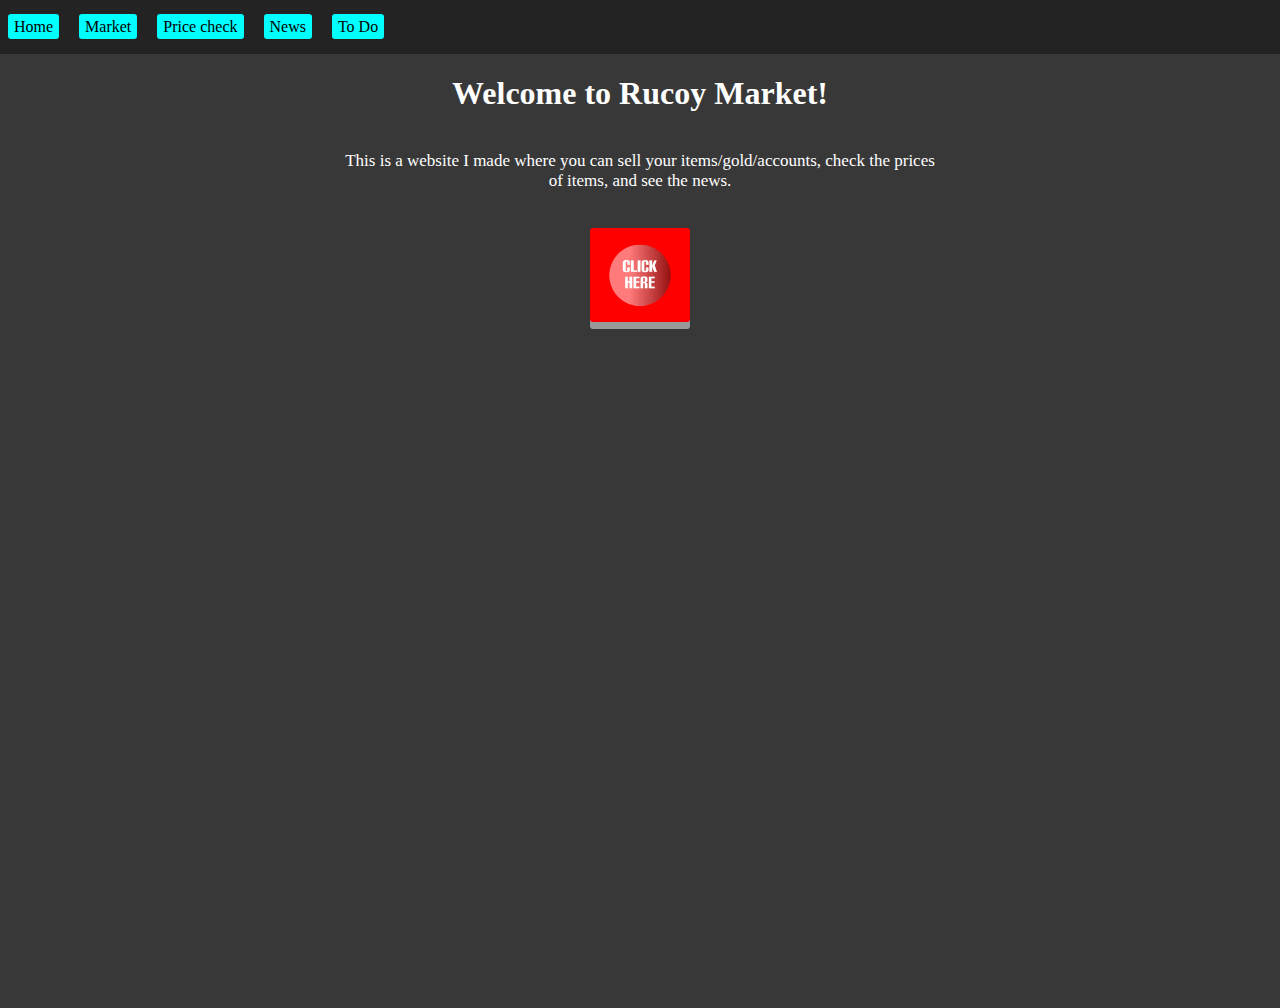
<file: pages/Home/index.html>
<!DOCTYPE html>
<html lang="en">
<head>
    <meta charset="UTF-8">
    <meta http-equiv="X-UA-Compatible" content="IE=edge">
    <meta name="viewport" content="width=device-width, initial-scale=1.0">
    <title>Home | Rucoy Market</title>
    <link rel="stylesheet" href="home.css">
</head>
<body>
    <div id="navbar">
        <a href=".\index.html" class="nav-button">Home</a>
        <a href="#" class="nav-button">Market</a>
        <a href="#" class="nav-button">Price check</a>
        <a href="..\News\news.html" class="nav-button">News</a>
        <a href="..\To_Do\to_do.html" class="nav-button">To Do</a>
    </div>

    <article id="CTA">
        <h1>Welcome to Rucoy Market!</h1>
        <p>This is a website I made where you can sell your items/gold/accounts, check the prices of items, and see the news.</p>
    </article>

    <div id="click-boundary-box">
    
        <img src="..\..\click_this.webp" alt="click me" style="width: 100px;" id="red-green-switcher" onclick="colorSwitcher()">

    </div>
    
    <audio id="you-almost-had-it" src="memelol.mp3">UwU</audio>
    <br><br><br><br><br><br><br><br><br><br>

    <script src="home.js"></script>
</body>
</html>
</file>
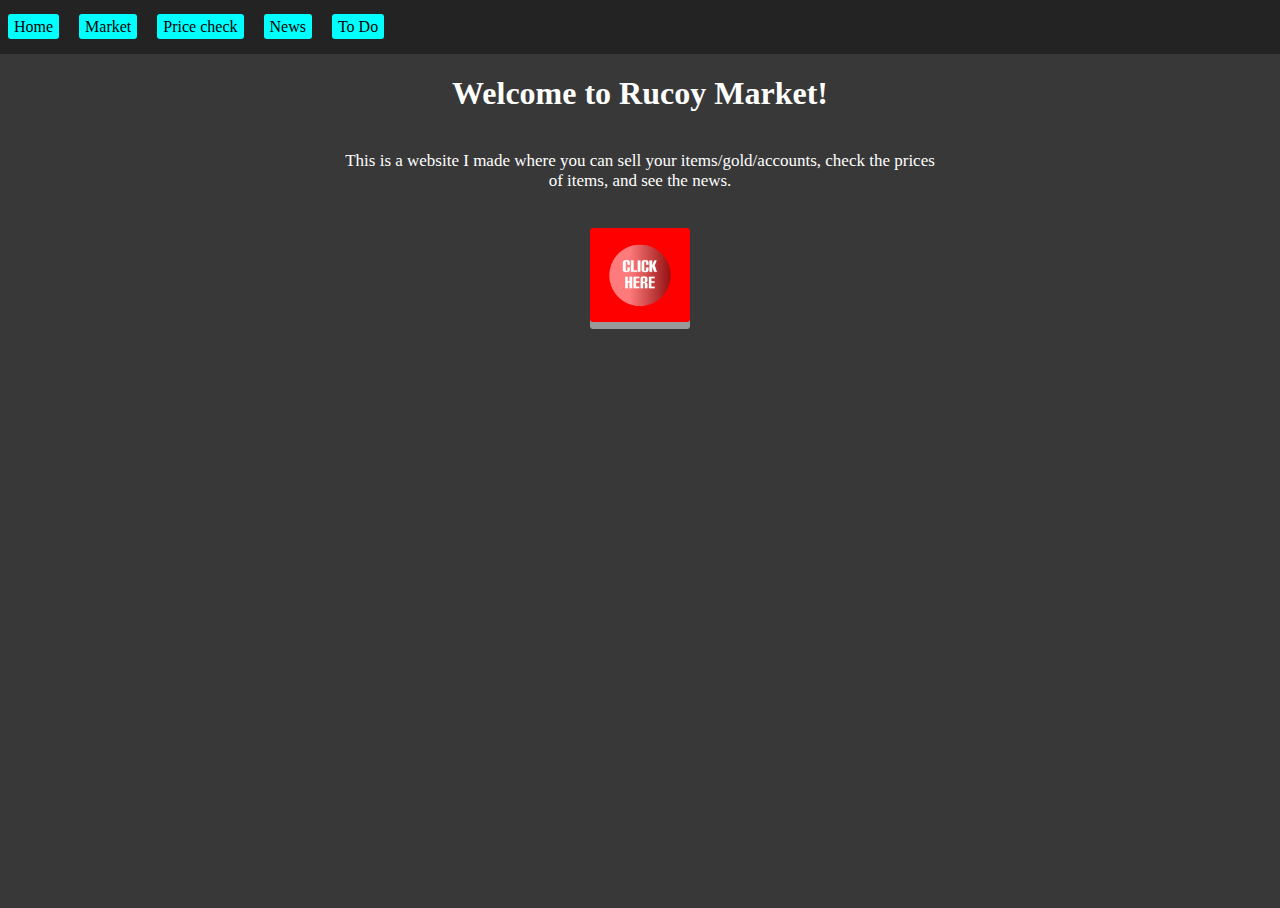
<file: Rucoy_Market/pages/Home/index.html>
<!DOCTYPE html>
<html lang="en">
<head>
    <meta charset="UTF-8">
    <meta http-equiv="X-UA-Compatible" content="IE=edge">
    <meta name="viewport" content="width=device-width, initial-scale=1.0">
    <title>Home | Rucoy Market</title>
    <link rel="stylesheet" href="home.css">
</head>
<body>
    <div id="navbar">
        <a href=".\rucoy_home.html" class="nav-button">Home</a>
        <a href="#" class="nav-button">Market</a>
        <a href="#" class="nav-button">Price check</a>
        <a href="..\News\news.html" class="nav-button">News</a>
        <a href="..\To_Do\to_do.html" class="nav-button">To Do</a>
    </div>

    <article id="CTA">
        <h1>Welcome to Rucoy Market!</h1>
        <p>This is a website I made where you can sell your items/gold/accounts, check the prices of items, and see the news.</p>
    </article>

    <div id="click-boundary-box">
    
        <img src="..\..\click_this.webp" alt="click me" style="width: 100px;" id="red-green-switcher" onclick="colorSwitcher()">

    </div>
    
    <audio id="you-almost-had-it" src="memelol.mp3">UwU</audio>
    <br><br><br><br><br><br><br><br><br><br>

    <script src="home.js"></script>
</body>
</html>
</file>
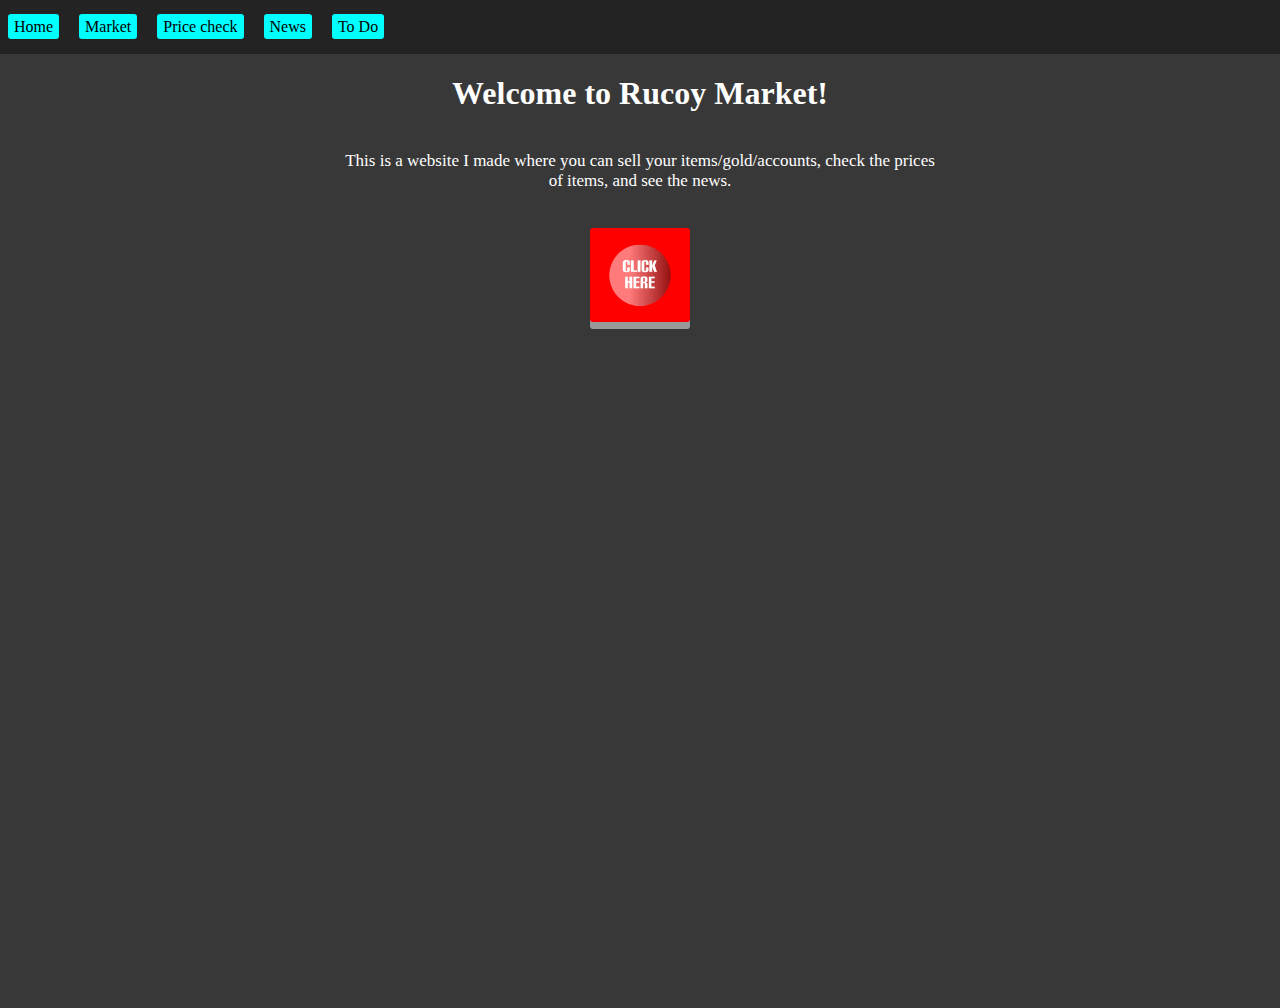
<file: pages/Home/rucoy_home.html>
<!DOCTYPE html>
<html lang="en">
<head>
    <meta charset="UTF-8">
    <meta http-equiv="X-UA-Compatible" content="IE=edge">
    <meta name="viewport" content="width=device-width, initial-scale=1.0">
    <title>Home | Rucoy Market</title>
    <link rel="stylesheet" href="home.css">
</head>
<body>
    <div id="navbar">
        <a href=".\rucoy_home.html" class="nav-button">Home</a>
        <a href="#" class="nav-button">Market</a>
        <a href="#" class="nav-button">Price check</a>
        <a href="..\News\news.html" class="nav-button">News</a>
        <a href="..\To_Do\to_do.html" class="nav-button">To Do</a>
    </div>

    <article id="CTA">
        <h1>Welcome to Rucoy Market!</h1>
        <p>This is a website I made where you can sell your items/gold/accounts, check the prices of items, and see the news.</p>
    </article>

    <div id="click-boundary-box">
    
        <img src="..\..\click_this.webp" alt="click me" style="width: 100px;" id="red-green-switcher" onclick="colorSwitcher()">

    </div>
    
    <audio id="you-almost-had-it" src="memelol.mp3">UwU</audio>
    <br><br><br><br><br><br><br><br><br><br>

    <script src="home.js"></script>
</body>
</html>
</file>
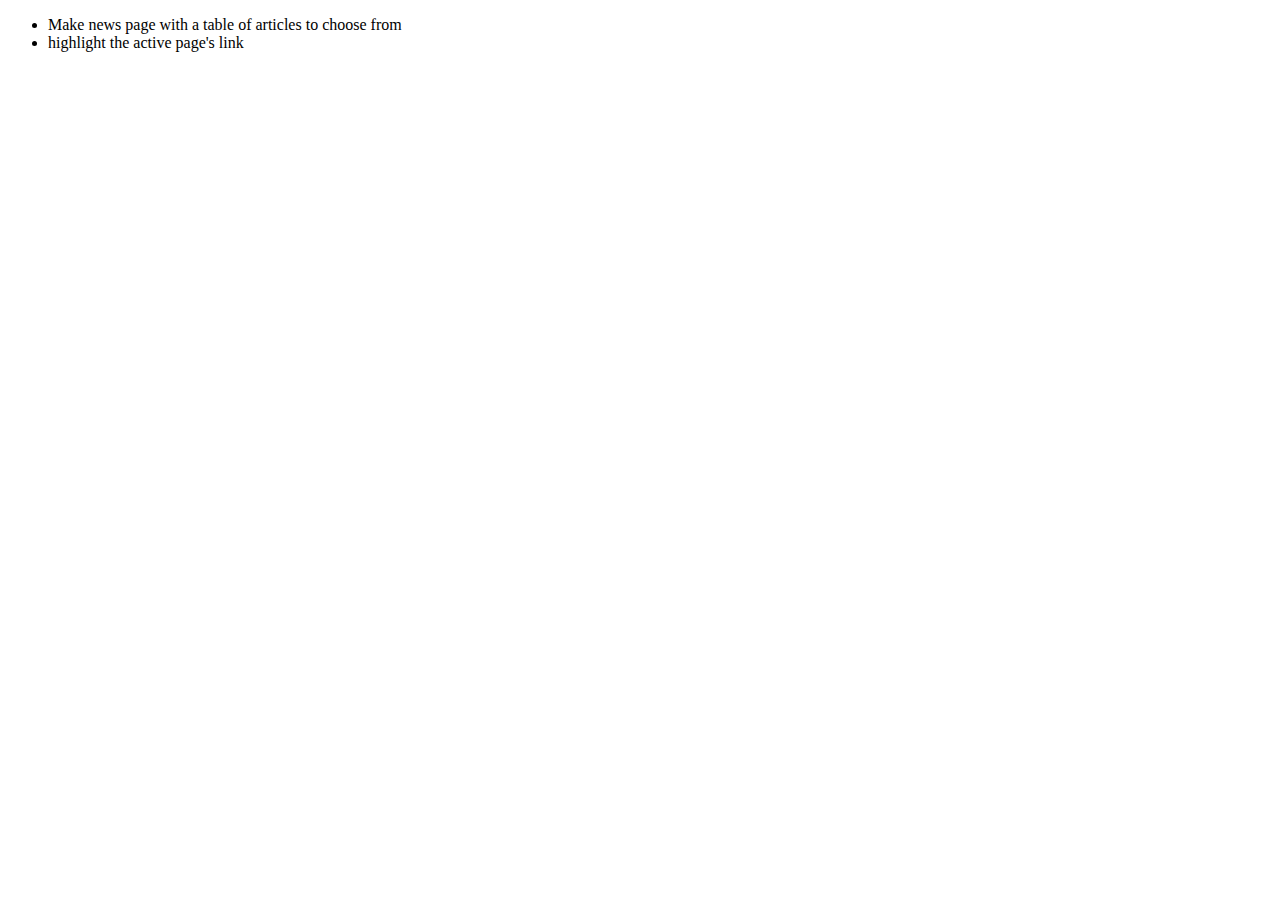
<file: pages/To_Do/to_do.html>
<!DOCTYPE html>
<html lang="en">
<head>
    <meta charset="UTF-8">
    <meta http-equiv="X-UA-Compatible" content="IE=edge">
    <meta name="viewport" content="width=device-width, initial-scale=1.0">
    <title>Document</title>
</head>
<body>
    
</body>
    <ul>
        <li>Make news page with a table of articles to choose from</li>
        <li>highlight the active page's link</li>
    </ul>
</html>
</file>
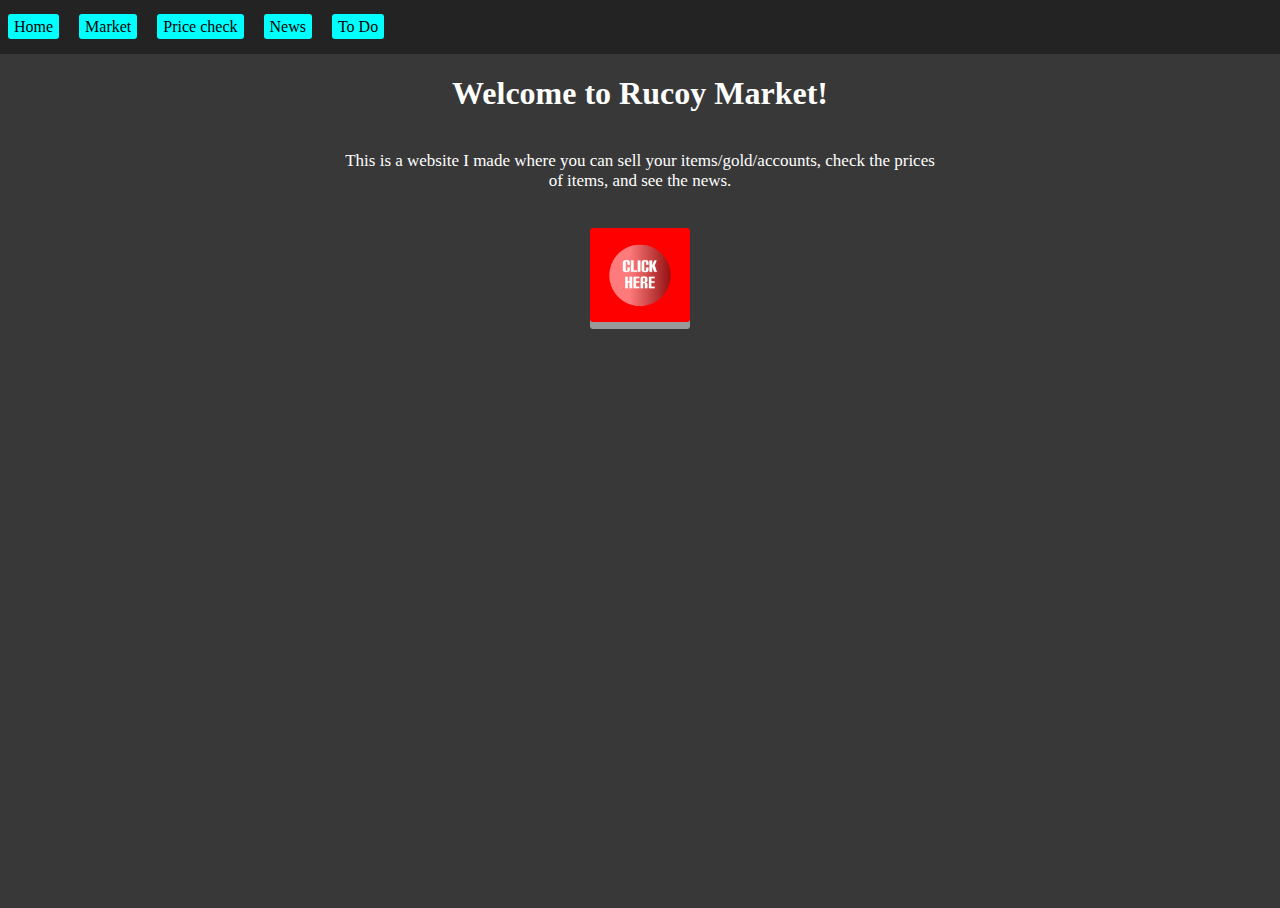
<file: Rucoy_Market/pages/Home/rucoy_home.html>
<!DOCTYPE html>
<html lang="en">
<head>
    <meta charset="UTF-8">
    <meta http-equiv="X-UA-Compatible" content="IE=edge">
    <meta name="viewport" content="width=device-width, initial-scale=1.0">
    <title>Home | Rucoy Market</title>
    <link rel="stylesheet" href="home.css">
</head>
<body>
    <div id="navbar">
        <a href=".\rucoy_home.html" class="nav-button">Home</a>
        <a href="#" class="nav-button">Market</a>
        <a href="#" class="nav-button">Price check</a>
        <a href="..\News\news.html" class="nav-button">News</a>
        <a href="..\To_Do\to_do.html" class="nav-button">To Do</a>
    </div>

    <article id="CTA">
        <h1>Welcome to Rucoy Market!</h1>
        <p>This is a website I made where you can sell your items/gold/accounts, check the prices of items, and see the news.</p>
    </article>

    <div id="click-boundary-box">
    
        <img src="..\..\click_this.webp" alt="click me" style="width: 100px;" id="red-green-switcher" onclick="colorSwitcher()">

    </div>
    
    <audio id="you-almost-had-it" src="memelol.mp3">UwU</audio>
    <br><br><br><br><br><br><br><br><br><br>

    <script src="home.js"></script>
</body>
</html>
</file>
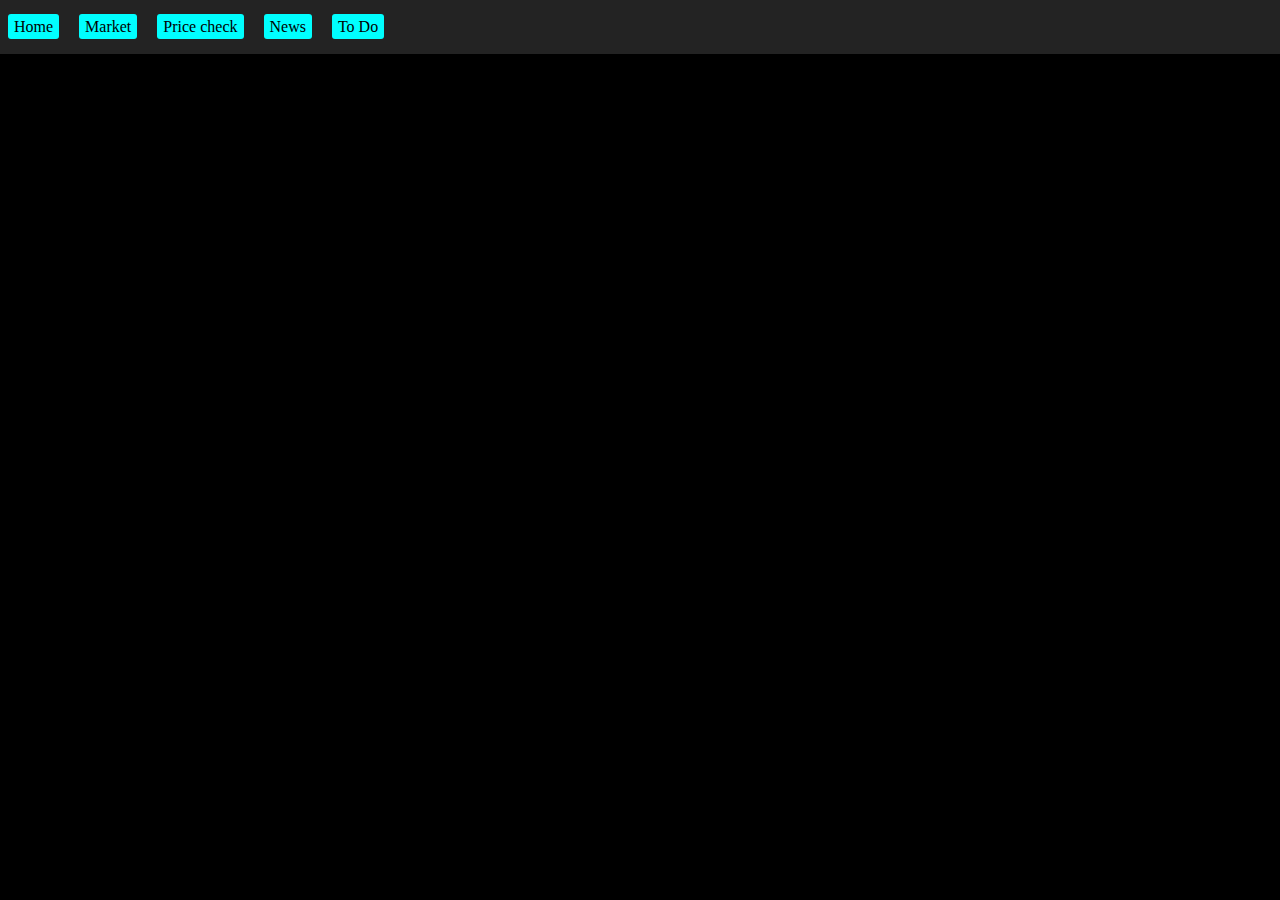
<file: Rucoy_Market/pages/News/news.html>
<!DOCTYPE html>
<html lang="en">
<head>
    <meta charset="UTF-8">
    <meta http-equiv="X-UA-Compatible" content="IE=edge">
    <meta name="viewport" content="width=device-width, initial-scale=1.0">
    <title>News</title>
    <link rel="stylesheet" href="..\Navbar.css">
    <link rel="stylesheet" href="news.css">
</head>
<body>
    <div id="navbar">
        <a href="..\Home\rucoy_home.html" class="nav-button">Home</a>
        <a href="#" class="nav-button">Market</a>
        <a href="#" class="nav-button">Price check</a>
        <a href="..\News\news.html" class="nav-button">News</a>
        <a href="..\To_Do\to_do.html" class="nav-button">To Do</a>
    </div>
</body>
</html>
</file>
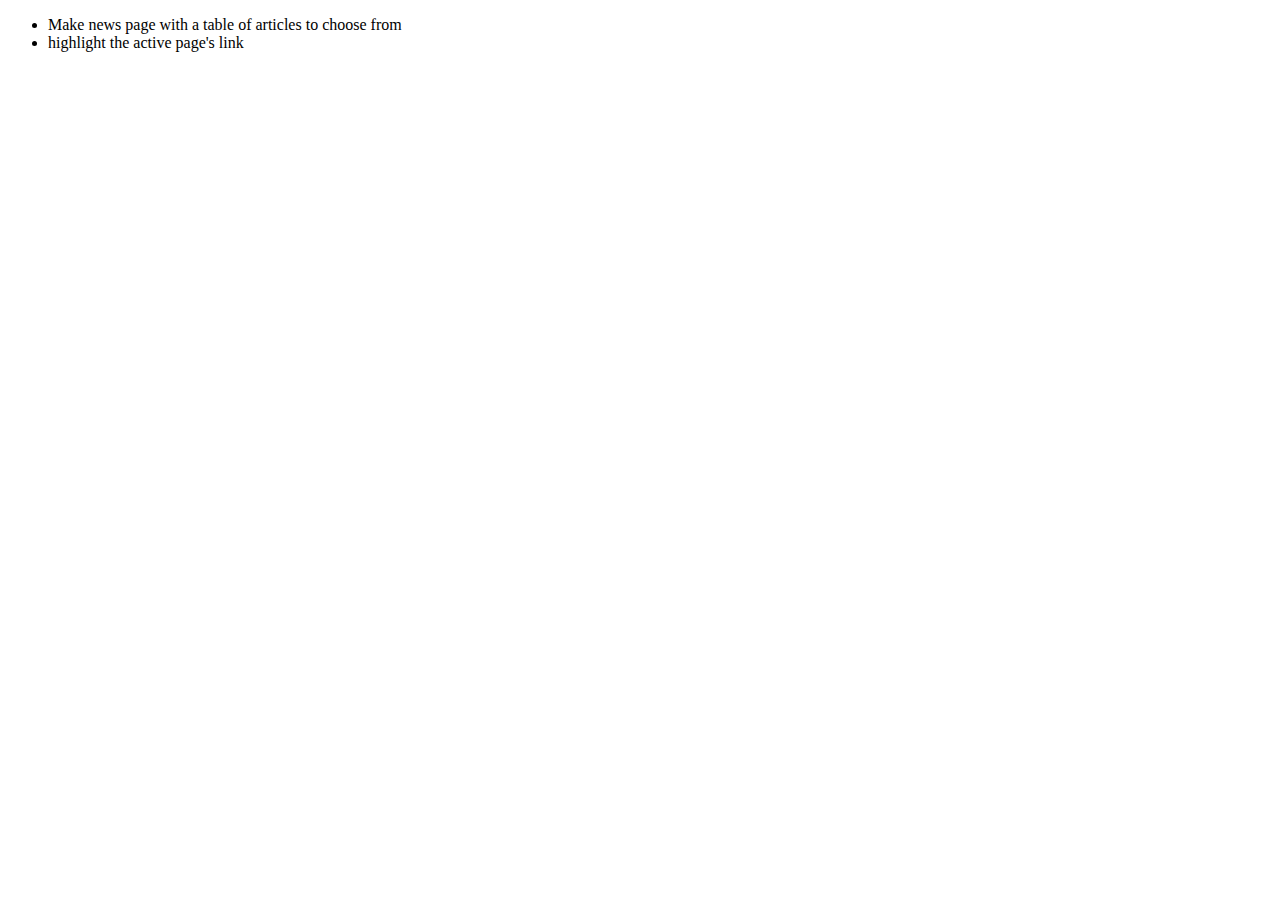
<file: Rucoy_Market/pages/To_Do/to_do.html>
<!DOCTYPE html>
<html lang="en">
<head>
    <meta charset="UTF-8">
    <meta http-equiv="X-UA-Compatible" content="IE=edge">
    <meta name="viewport" content="width=device-width, initial-scale=1.0">
    <title>Document</title>
</head>
<body>
    
</body>
    <ul>
        <li>Make news page with a table of articles to choose from</li>
        <li>highlight the active page's link</li>
    </ul>
</html>
</file>
<file: pages/Home/home.css>
body {
    margin: 0px;
    background-color: rgb(56, 56, 56);
}

#navbar {
    background-color: rgb(35, 35, 35);
    padding-top: 2vh;
    padding-bottom: 2vh;
}

.nav-button {
    text-decoration: none;
    margin-right: 8px;
    margin-left: 8px;
    color: black;
    background-color: aqua;
    padding: 4px;
    padding-left: 6px;
    padding-right: 6px;
    border-radius: 3px;
    transition: color 0.15s, background-color 0.15s;
    
}

.nav-button:hover {
    color: aqua;
    background-color: black;
}


.nav-button.current {
    background-color: blue;
}

#CTA {
    text-align: center;
    margin-bottom: 20px;
}

#CTA h1 {
    color: white;
}

#CTA p {
    color: white;
    display: inline-block;
    width: 600px;
    font-size: 17px;
}

#click-boundary-box {
    width: 600px;
    height: 600px;
    margin-left: auto;
    margin-right: auto;
}

#click-boundary-box:hover {
    border: solid 5px black;
}

#red-green-switcher {
    background-color: red;
    color: black;
    display: block;
    margin-left: auto;
    margin-right: auto;
    box-shadow: 0 7px #999;
    border-radius: 3px;
    position: relative;
}

#red-green-switcher:active {
    box-shadow: 0 3px rgb(0, 0, 0);
    transform: translateY(4px);
}
</file>
<file: Rucoy_Market/pages/Home/home.css>
body {
    margin: 0px;
    background-color: rgb(56, 56, 56);
}

#navbar {
    background-color: rgb(35, 35, 35);
    padding-top: 2vh;
    padding-bottom: 2vh;
}

.nav-button {
    text-decoration: none;
    margin-right: 8px;
    margin-left: 8px;
    color: black;
    background-color: aqua;
    padding: 4px;
    padding-left: 6px;
    padding-right: 6px;
    border-radius: 3px;
    transition: color 0.15s, background-color 0.15s;
    
}

.nav-button:hover {
    color: aqua;
    background-color: black;
}


.nav-button.current {
    background-color: blue;
}

#CTA {
    text-align: center;
    margin-bottom: 20px;
}

#CTA h1 {
    color: white;
}

#CTA p {
    color: white;
    display: inline-block;
    width: 600px;
    font-size: 17px;
}

#click-boundary-box {
    width: 500px;
    height: 500px;
    margin-left: auto;
    margin-right: auto;
}

#click-boundary-box:hover {
    border: solid 5px black;
}

#red-green-switcher {
    background-color: red;
    color: black;
    display: block;
    margin-left: auto;
    margin-right: auto;
    box-shadow: 0 7px #999;
    border-radius: 3px;
    position: relative;
}

#red-green-switcher:active {
    box-shadow: 0 3px rgb(0, 0, 0);
    transform: translateY(4px);
}
</file>
<file: Rucoy_Market/pages/News/news.css>
body {
    margin: 0px;
    background-color: black;
}
</file>
